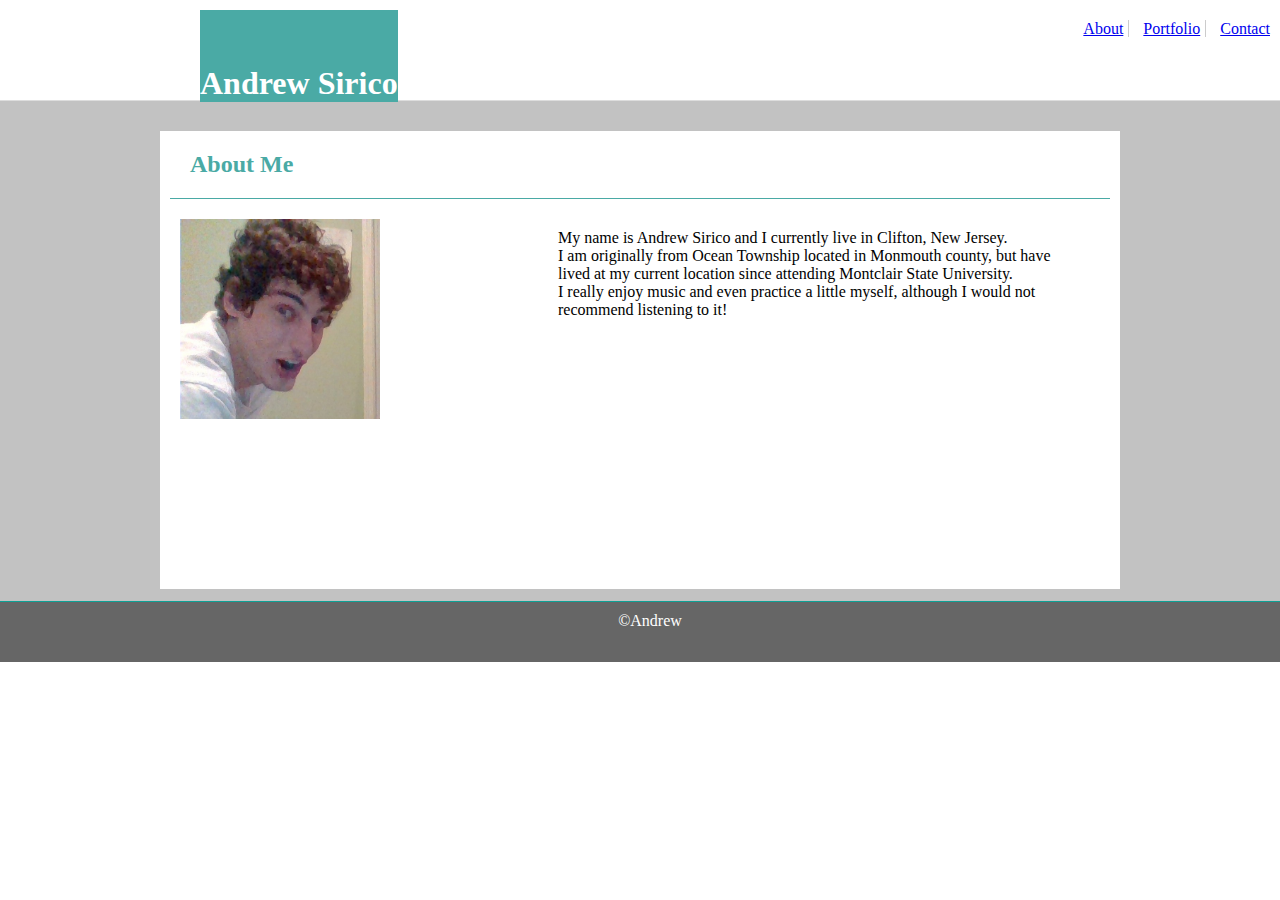
<file: index.html>
<!DOCTYPE html>
<html lang="en">

<head>
    <meta charset="UTF-8">
    <meta name="viewport" content="width=device-width, initial-scale=1.0">
    <meta http-equiv="X-UA-Compatible" content="ie=edge">
    <title>Andrew Sirico Portfolio</title>
    <link rel="stylesheet" type="text/css" href="assets\css\style.css">
</head>

<body>

    <header>
        <h1>Andrew Sirico</h1>
        <nav>
            <ul>
                <li><a href="index.html">About</a></li>
                <li><a href="portfolio.html">Portfolio</a></li>
                <li><a href="contact.html">Contact</a></li>
            </ul>
        </nav>
    </header>


    <div class="container">
        <section id="outerMainSection">
        <div>
            <h2 id="AboutMe">About Me</h2>
        </div>
        <section id="bioSection">


            <div class="bio-image">
                <img id="profile_image" src="assets\images\andrew.jpg" width="150" height="150">
            </div>

            <div class="mainBio">
                <p>
                    My name is Andrew Sirico and I currently live in Clifton, New Jersey.
                </p>
                <p>
                    I am originally from Ocean Township located in Monmouth county,
                    but have lived at my current location since attending Montclair State University.
                </p>
                <p>
                    I really enjoy music and even practice a little myself, although
                    I would not recommend listening to it!
                </p>
            </div>
        </section>
    </section>
    </div>
    <footer>
        &copy;Andrew
    </footer>

</body>

</html>
</file>
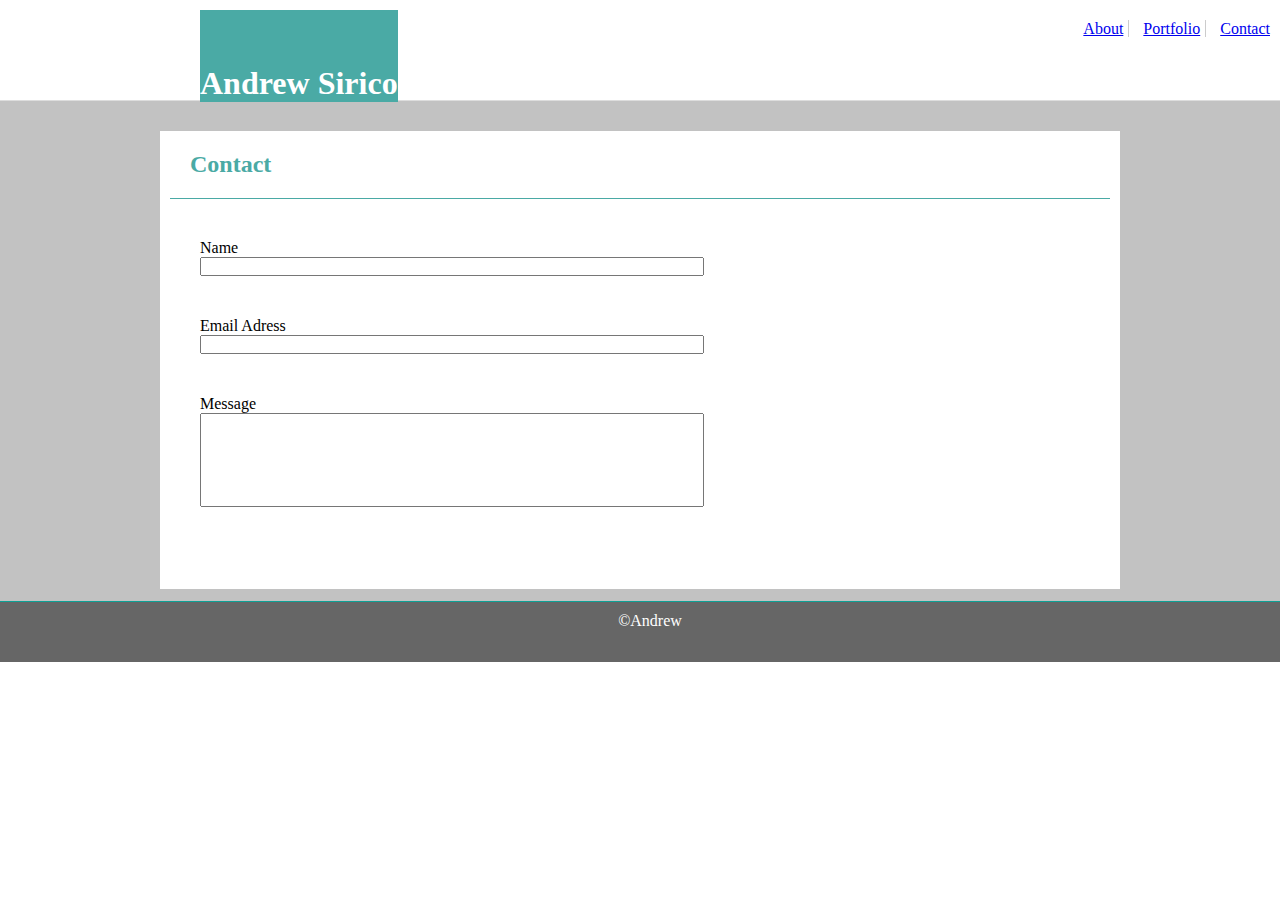
<file: contact.html>
<!DOCTYPE html>
<html lang="en">
    <head>
        <meta charset="UTF-8">
        <meta name="viewport" content="width=device-width, initial-scale=1.0">
        <meta http-equiv="X-UA-Compatible" content="ie=edge">
        <title>contact</title>
        <link rel="stylesheet" type="text/css" href="assets\css\styleContacts.css">
    </head>
    <body>
        <header>
            <h1>Andrew Sirico</h1>
            <nav>
                <ul>
                    <li><a href="index.html">About</a></li>
                    <li><a href="portfolio.html">Portfolio</a></li>
                    <li><a href="contact.html">Contact</a></li>
                </ul>
            </nav>
        </header>

        <div class="container">
            <section id="outerMainSection">  
            <div>
                <h2 id="AboutMe">Contact</h2>
            </div>

                <section id="BioSection">
                    <div>
                        <form>
                            <form class="form_container">
                                <p id="Name">
                                    <label>Name</label>
                                    <br>
                                    <input class="input" type="text" style="width: 500px;"/>
                                </p>
                                <p id="EmailAdress">
                                    <label>Email Adress</label>
                                    <br>
                                    <input class="input" type="email" style="width: 500px;">
                                </p>
                                <p id="Message">
                                    <label>Message</label>
                                    <br>
                                    <input class="input" type="text" style="width: 500px; height: 90px;">
                                </p>
                            </form>   
                        </form>
                    </div>
                </section>
            </section>   
        </div>
        <footer>
            &copy;Andrew
        </footer>
    </body>
</html>
</file>
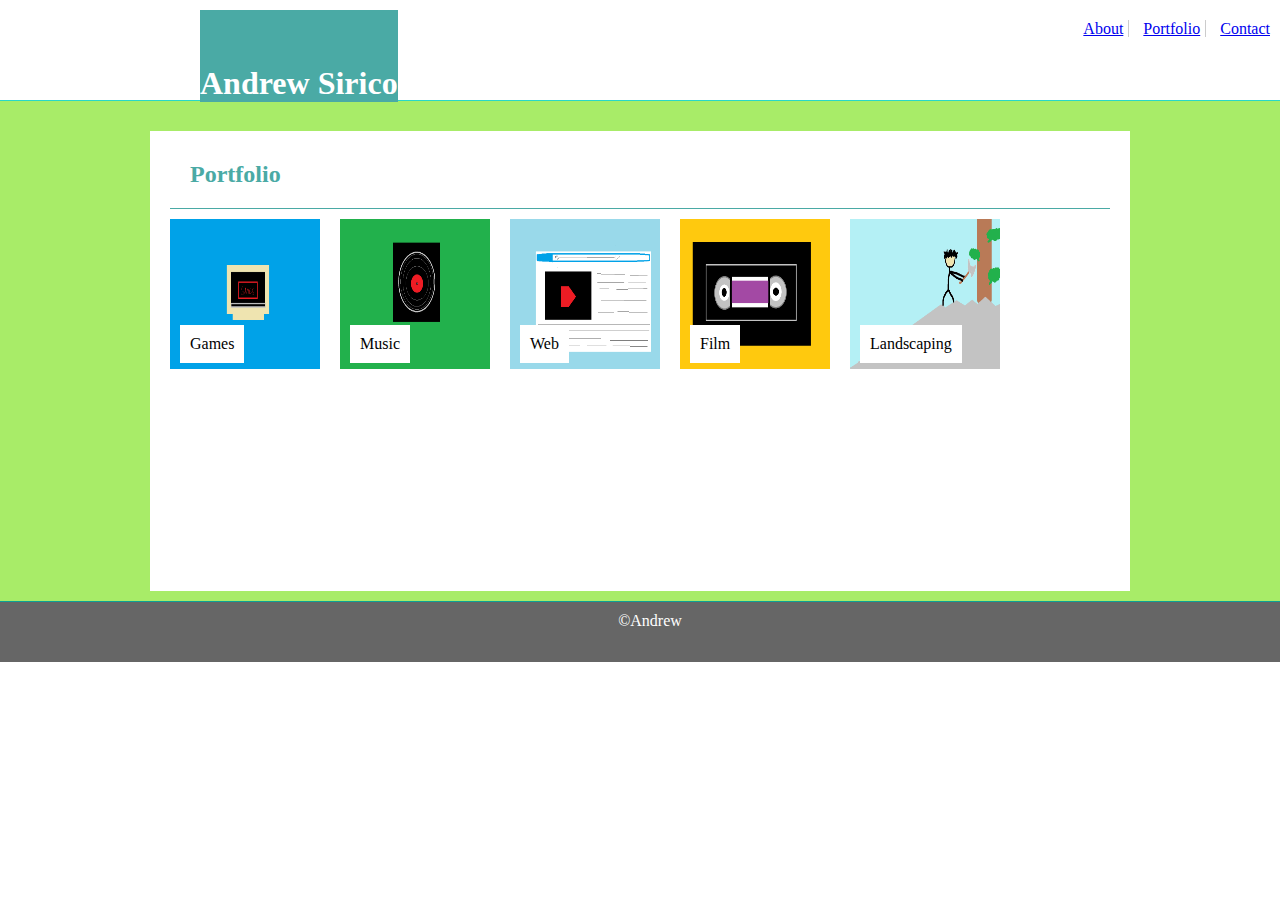
<file: portfolio.html>
<!DOCTYPE html>
<html lang="en">
    <head>
        <meta charset="UTF-8">
        <meta name="viewport" content="width=device-width, initial-scale=1.0">
        <meta http-equiv="X-UA-Compatible" content="ie=edge">
        <title>Document</title>
        <link rel="stylesheet" type="text/css" href="assets\css\stylePortfolio.css">
    </head>
    <body>
        <header>
            <h1 id="portfolio">Andrew Sirico</h1>
            <nav>
                <ul>
                    <li><a href="index.html">About</a></li>
                    <li><a href="portfolio.html">Portfolio</a></li>
                    <li><a href="contact.html">Contact</a></li>
                </ul>
            </nav>
        </header>
        <div class="container">
            <section id="outerMainSection">
                <div>
                    <h2 id="AboutMe">Portfolio</h2>

                    <div class="port_image">
                        <img class="Image_box" src="assets\images\games.png" width="150" height="150">
                        <p class="Image_text">Games</p>
                    </div>
                    <div class="port_image">
                        <img class="Image_box" src="assets\images\music.png" width="150" height="150">
                        <p class="Image_text">Music</p>
                    </div>
                    <div class="port_image">
                        <img class="Image_box" src="assets\images\web.png" width="150" height="150">
                        <p class="Image_text">Web</p>
                    </div>
                    <div class="port_image">
                        <img class="Image_box" src="assets\images\movie.png" width="150" height="150">
                        <p class="Image_text">Film</p>    
                    </div>
                    <div class="port_image">
                        <img class="Image_box" src="assets\images\tree.png" width="150" height="150">
                        <p class="Image_text">Landscaping</p>
                    </div>
                </div>
            </section>                   
        </div>
        <footer>
            &copy;Andrew
        </footer>
    </body>
</html>
</file>
